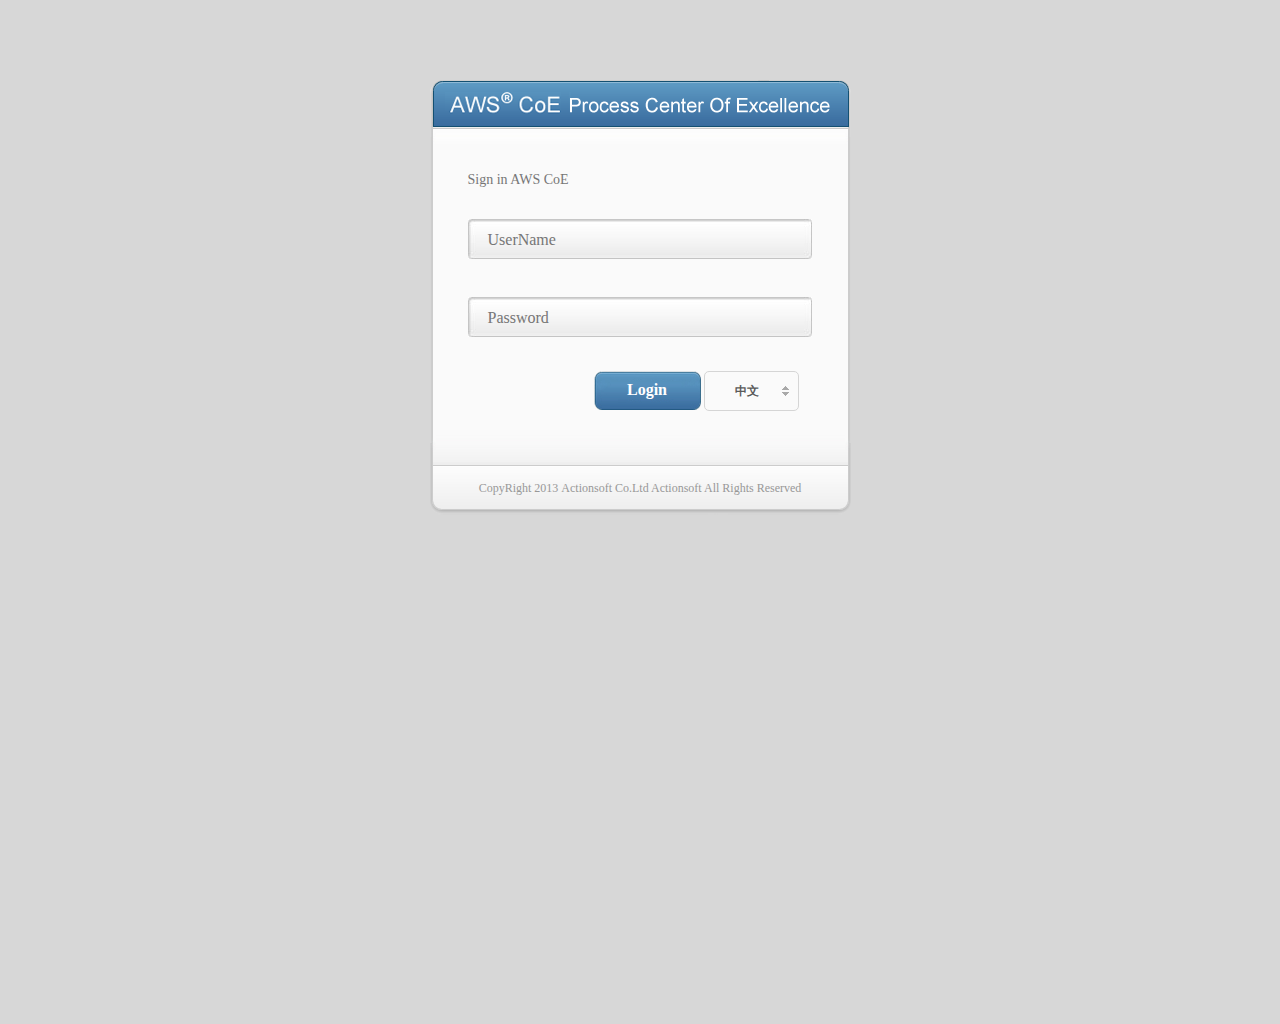
<file: docs/examples/select.html>
<!doctype html>
<html lang="en">
<head>
	<meta charset="UTF-8">
	<title>登录界面Demo</title>
	<link rel="stylesheet" href="../../css/dropkick.css"></head>
	<style>
		body {
		    background: none repeat scroll 0 0 #BFBFBF;
		    height: 1024px;
		    margin: 0;
		    padding: 0;
		}
		.nav_back {
		    background: none repeat scroll 0 0 #D7D7D7;
		    height: 1024px;
		    position: relative;
		}
		.admin_div {
		    height: auto;
		    margin: 0 auto;
		    padding-top: 80px;
		    width: 421px;
		}
		.admin_divtop {
		    background: url("img/coetop2_03.png") no-repeat scroll 0 0 transparent;
		    height: 49px;
		    width: 100%;
		}
		.admin_divcentent {
		    height: 337px;
		    width: 100%;
		}

		.admin_div_cleft {
		    background: url("img/coeleft2_05.png") no-repeat scroll 0 0 transparent;
		    float: left;
		    height: 100%;
		    width: 6px;
		}
		.admin_div_ccent {
		    background: url("img/imgback.jpg") repeat-x scroll 0 0 transparent;
		    float: left;
		    height: 100%;
		    position: relative;
		    width: 409px;
		}
		.admin_divtitle {
		    color: #767676;
		    font-family: '微软雅黑,Verdana';
		    font-size: 14px;
		    left: 32px;
		    position: absolute;
		    top: 43px;
		}

		.iph_yhm {
		    background: url("img/login_bg.jpg") no-repeat scroll 0 0 transparent;
		    color: #767676;
		    height: 40px;
		    left: 32px;
		    position: absolute;
		    top: 90px;
		    width: 344px;
		}
		.login {
		    float: left;
		    margin: 12px 5px 20px 20px;
		}
		.iph_yhm input, .iph_pws input {
		    background: none repeat scroll 0 0 transparent;
		    color: #767676;
		    float: left;
		    height: 25px;
		    line-height: 25px;
		    margin-top: 7px;
		    width: 240px;
		}
		input, button, select, textarea {
		    outline: medium none;
		}
		input, select {
		    border: 0 none;
		}

		.iph_yhm span, .iph_pws span {
		    display: block;
		    float: right;
		    height: 40px;
		    width: 6px;
		}

	.iph_pws {
	    background: url("img/login_bg.jpg") no-repeat scroll 0 0 transparent;
	    color: #767676;
	    height: 40px;
	    left: 32px;
	    position: absolute;
	    top: 168px;
	    width: 344px;
	}
	.admin_divdl {
	    background: url("img/dengl.gif") no-repeat scroll 0 0 transparent;
	    color: #FFFFFF;
	    font-weight: bold;
	    height: 49px;
	    padding-top: 10px;
	    position: absolute;
	    right: 144px;
	    text-align: center;
	    top: 242px;
	    width: 107px;
	}
	.admin_divselect {
	    color: #575757;
	    height: 39px;
	    line-height: 39px;
	    position: absolute;
	    right: 36px;
	    text-align: center;
	    top: 242px;
	    width: 105px;
	}
	.admin_div_cright {
	    background: url("img/coeright2_05.png") no-repeat scroll 0 0 transparent;
	    float: right;
	    height: 100%;
	    overflow: hidden;
	    width: 6px;
	}
	.admin_bottom {
	    background: url("img/coebottom2_07.png") no-repeat scroll 0 0 transparent;
	    color: #989898;
	    font-family: '微软雅黑,Verdana';
	    font-size: 12px;
	    height: 49px;
	    line-height: 45px;
	    text-align: center;
	    width: 421px;
	}
	a {
	    color: #989898;
	    text-decoration: none;
	}

	#awsCopyRight {
	    display: inline;
	}
	</style>
</head>
<body>
<form name="AWSINAdministrator" id="AWSINAdministrator" method="post">
	<div class="nav_back">
		<div class="admin_div">
			<div class="admin_divtop"></div>
			<div class="admin_divcentent">
				<div class="admin_div_cleft"></div>
				<div class="admin_div_ccent">
					<div class="admin_divtitle">
						<span id="sign">登录使用</span>
						AWS CoE
					</div>
					<div class="iph_yhm">
						<label for="userid" id="uidDiv" class="login">用户名</label>
						<input type="text" id="userid" name="userid" value="">
						<span></span>
					</div>
					<div class="iph_pws">
						<label for="pwd" id="pwdDiv" class="login">密&nbsp;&nbsp;码</label>
						<input id="pwd" name="pwd" type="password" value="">
						<span></span>
					</div>
					<a class="admin_divdl" id='loginCommand' href="#" onclick="return inCOE();" >登&nbsp;&nbsp;录</a>

					<div class="admin_divselect">
						<select class=" default"  name="PORTAL_LANG" id="PORTAL_LANG" >
							<option value="cn" >中文</option>
							<option value="en">English</option>
							<option value="big5">繁體</option>
						</select>
					</div>

				</div>
				<div class="admin_div_cright"></div>
			</div>
			<div class="admin_bottom" >
				CopyRight 2013
				<a   href="#" target=_blank >
					<div id="awsCopyRight" >Actionsoft Co.Ltd 炎黄盈动版权所有</div>
				</a>
			</div>
		</div>
	</div>
	<input type=hidden name=cmd value="Login">
	<input type=hidden name=_CACHE_LOGIN_TIME_ value="1369286964783"></form>
	<script type="text/javascript" src="../test/js/jquery-1.9.1.js"></script>
	<script type="text/javascript" src="../../js/rmm-select.js"></script>
	<script type="text/javascript" src="js/initLogin.js"></script>
	<script>
		jQuery(function(){
		    loadLang();
		    jQuery('.default').select({
		      change: function (value, label) {
		        setCoeLangCookie(value);
		        loadLang();
		      }
		    });
  		})
	</script>
</body>
</html>
</file>
<file: css/dropkick.css>
.dk_container {
    background: -moz-linear-gradient(center top , #FFFFFF, #F5F5F5) repeat scroll 0 0 #F5F5F5;
    border-radius: 5px 5px 5px 5px;
    font-family: 'Helvetica',Arial,sans-serif;
    font-size: 12px;
    font-weight: bold;
    line-height: 24px;
    margin-bottom: 18px;
    text-align: center;
}
.dk_container:focus {
    outline: 0 none;
}
.dk_container a {
    cursor: pointer;
    text-decoration: none;
}
.dk_toggle {
    background-image: url("../img/dk_arrows.png");
    background-position: 90% center;
    background-repeat: no-repeat;
    border: 1px solid #CCCCCC;
    border-radius: 5px 5px 5px 5px;
    color: #333333;
    padding: 7px 19px 7px 10px;
    text-shadow: 1px 1px 0 #FFFFFF;
    transition: border-color 0.5s ease 0s;
}
.dk_toggle:hover {
    border-color: #8C8C8C;
}
.dk_focus .dk_toggle {
    border-color: #40B5E2;
}
.dk_focus .dk_toggle {
    box-shadow: 0 0 5px #40B5E2;
}
.dk_open {
    box-shadow: 0 0 5px #40B5E2;
    z-index: 10;
}
.dk_open .dk_toggle {
    background-color: #ECECEC;
    border-color: #8C8C8C;
    border-radius: 5px 5px 0 0;
    box-shadow: 0 -2px 5px #CCCCCC inset;
    color: #CCCCCC;
}
.dk_options {
    border-radius: 0 0 5px 5px;
    box-shadow: 0 2px 8px rgba(0, 0, 0, 0.2);
}
.dk_options ul {
    list-style: none outside none;
}
.dk_options a {
    background-color: #FFFFFF;
    border-bottom: 1px solid #999999;
    font-weight: bold;
    padding: 8px 10px;
}
.dk_options li:last-child a {
    border-bottom: medium none;
}
.dk_options a:hover, .dk_option_current a {
    background-color: #0084C7;
    border-bottom-color: #004C72;
    color: #FFFFFF;
    text-decoration: none;
    text-shadow: 0 1px 0 rgba(0, 0, 0, 0.5);
}
.dk_options_inner {
    -moz-border-bottom-colors: none;
    -moz-border-left-colors: none;
    -moz-border-right-colors: none;
    -moz-border-top-colors: none;
    border-color: #8C8C8E #8C8C8E #999999;
    border-image: none;
    border-radius: 0 0 5px 5px;
    border-style: solid;
    border-width: 1px 1px 2px;
    color: #333333;
    margin: 0;
    max-height: 250px;
    padding: 0;
    text-shadow: 0 1px 0 #FFFFFF;
}
.dk_options_inner, .dk_touch .dk_options {
    max-height: 250px;
}
.dk_container {
    display: none;
    float: left;
    position: relative;
}
.dk_container a {
    outline: 0 none;
}
.dk_toggle {
    display: inline-block;
    position: relative;
}
.dk_open {
    position: relative;
}
.dk_open .dk_options {
    display: block;
}
.dk_open .dk_label {
    color: inherit;
}
.dk_options {
    display: none;
    margin-top: -1px;
    position: absolute;
    right: 0;
    width: 100%;
}
.dk_options a, .dk_options a:link, .dk_options a:visited {
    display: block;
}
.dk_options_inner {
    overflow: auto;
    position: relative;
}
.dk_touch .dk_options {
    overflow: hidden;
}
.dk_touch .dk_options_inner {
    max-height: none;
    overflow: visible;
}
.dk_fouc select {
    position: relative;
    top: -99999em;
    visibility: hidden;
}
</file>
